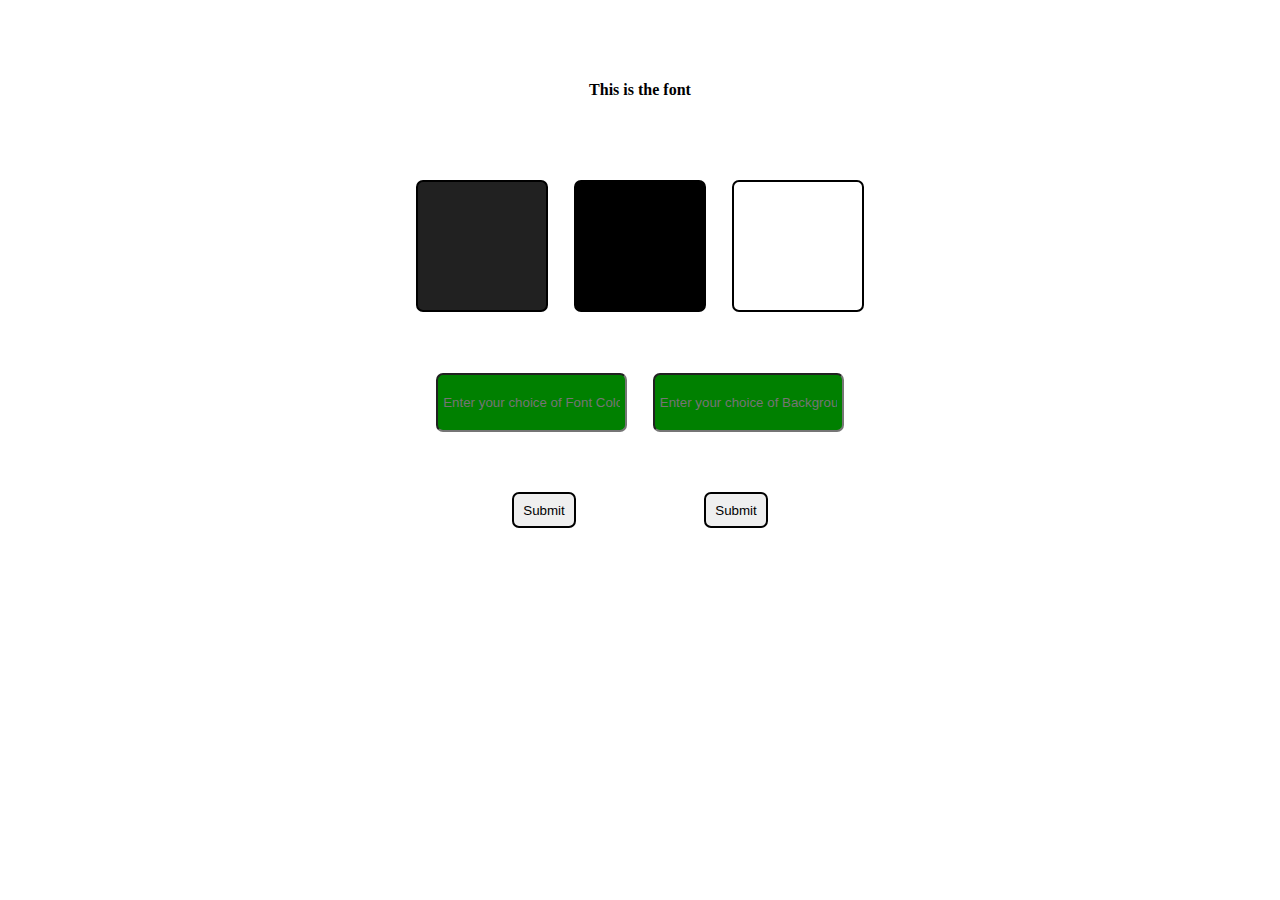
<file: 1. Color Switcher/index.html>
<!DOCTYPE html>
<html lang="en">
  <head>
    <meta charset="UTF-8" />
    <meta name="viewport" content="width=device-width, initial-scale=1.0" />
    <title>Background & Foreground Color Switcher</title>
    <link rel="stylesheet" href="style.css" />
  </head>
  <body>
    <div class="container">
      <div class="fonts">
        <div class="text" id="text-main"><b>This is the font</b></div>
      </div>
      <div class="boxes">
        <div class="button" id="grey"></div>
        <div class="button" id="black"></div>
        <div class="button" id="white"></div>
      </div>
      <div class="inputs">
          <input type="text" id="font_changer" placeholder="Enter your choice of Font Color: ">
        <input type="text" id="background_changer" placeholder="Enter your choice of Background Color: ">
      </div>
      <div class="submits">
        <button class="fg_submit" id="fg_submit">Submit</button>
        <button class="bg_submit" id="bg_submit">Submit</button>
      </div>
    </div>
  </body>
  <script src="working.js"></script>
</html>
</file>
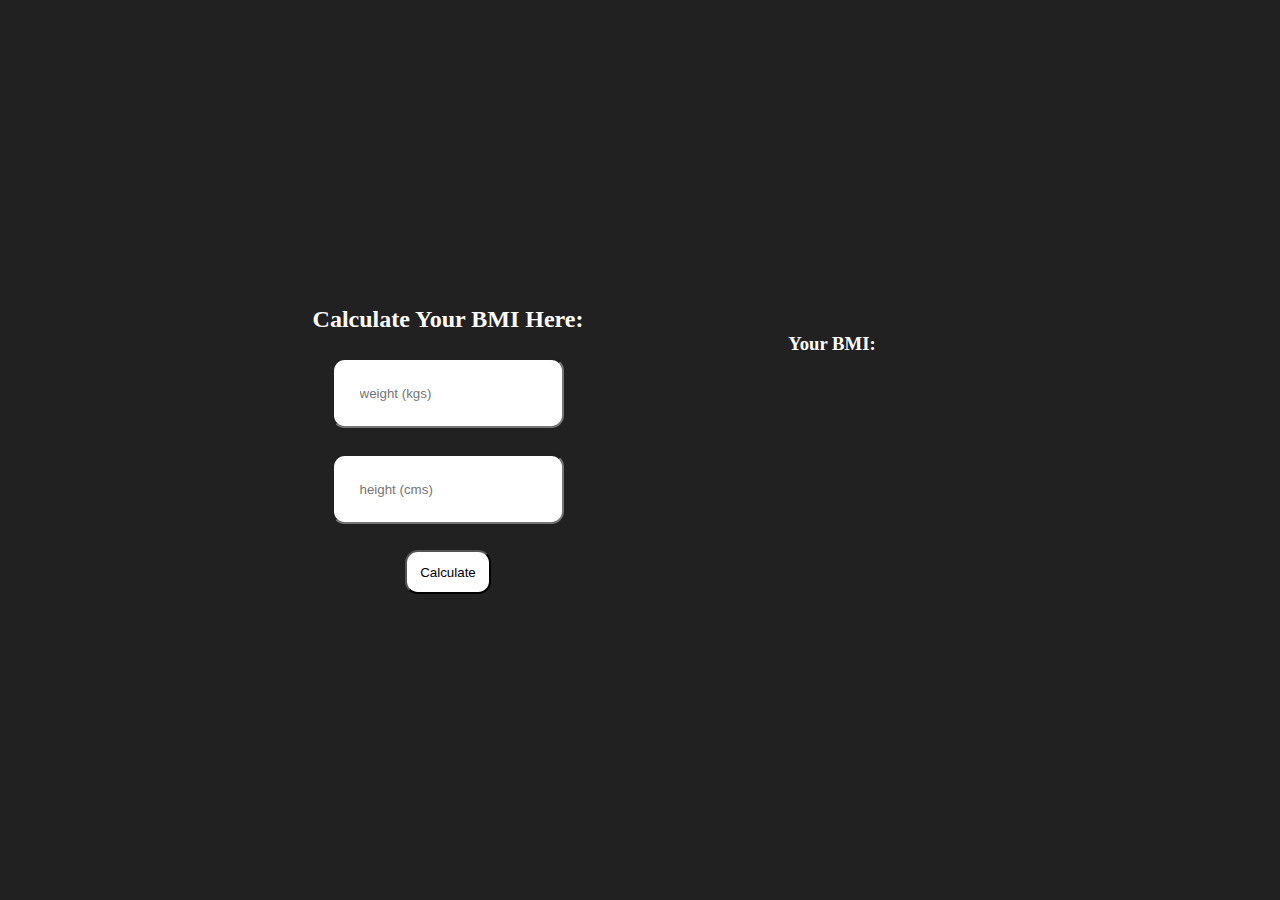
<file: 2. BMI Calculator/index.html>
<!DOCTYPE html>
<html lang="en">
<head>
    <meta charset="UTF-8">
    <meta name="viewport" content="width=device-width, initial-scale=1.0">
    <title>BMI Calculator</title>
    <link rel="stylesheet" href="style.css">
</head>
<body>
    <div class="main">

        <div class="container">
            <H2>Calculate Your BMI Here:</H2>
            <input type="text" id="weight" placeholder="weight (kgs)">
            <input type="text" id="height" placeholder="height (cms)">
            <button id="submit">Calculate</button>
        </div>
        <div class="answer">
            <div class="box">
                <h3>Your BMI: </h3>
                <h1 id="value"></h1>
                <p id="evaluation"></p>
            </div>
        </div>
    </div>
</body>
<script src="working.js"></script>
</html>
</file>
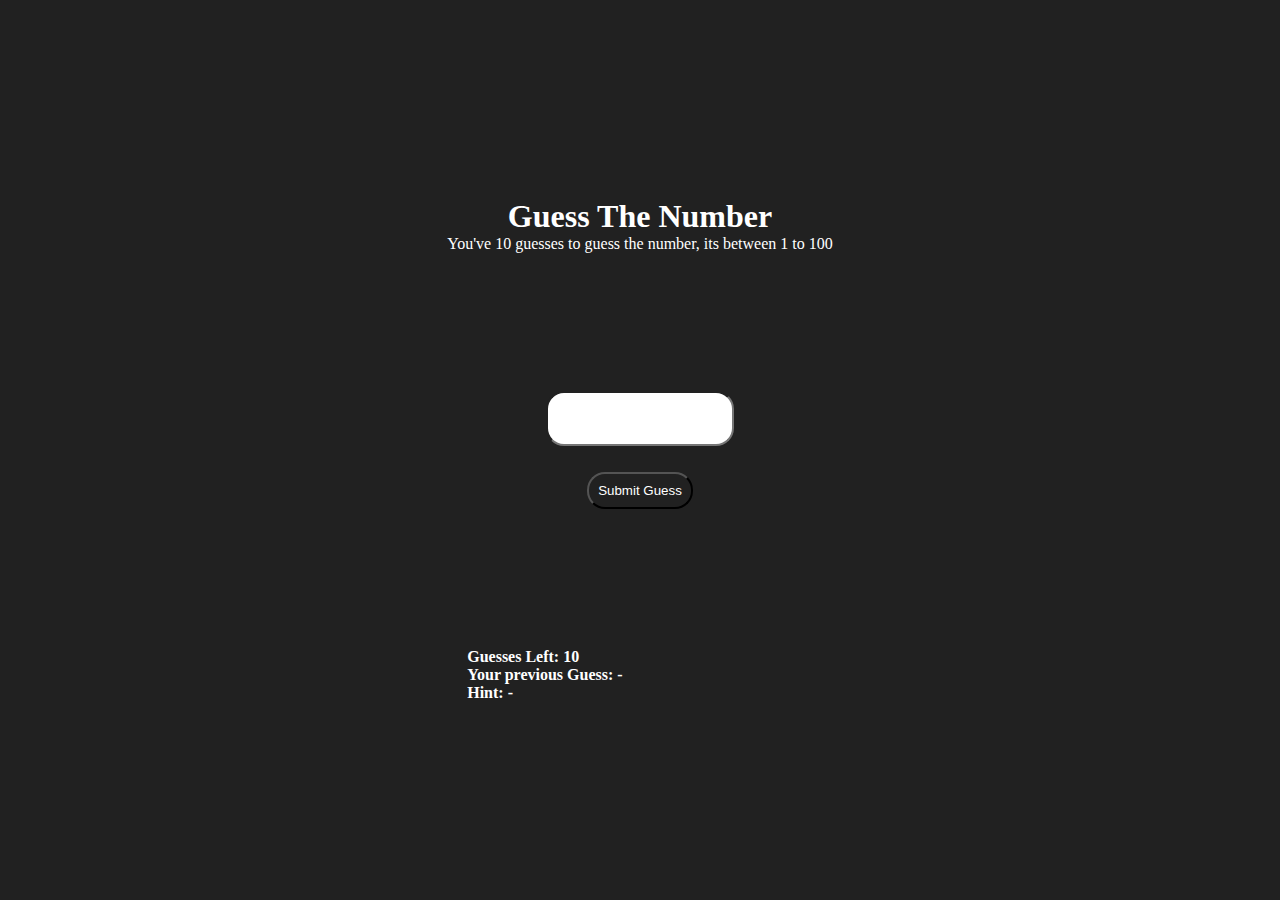
<file: 4. GuessTheNumber/index.html>
<!DOCTYPE html>
<html lang="en">
<head>
    <meta charset="UTF-8">
    <meta name="viewport" content="width=device-width, initial-scale=1.0">
    <title>Guess The Number</title>
    <link rel="stylesheet" href="style.css">
</head>
<body>
    <div class="main">
        <div class="intro"><H1>Guess The Number</H1>
        <p>You've 10 guesses to guess the number, its between 1 to 100</p>
        </div>
        <div class="form">
            <input type="text" id="guess">
            <input type="submit" id="submit" value="Submit Guess">
        </div>
        <div class="info" id="main-info">
            <div class="guess_info">
                <p>Guesses Left:  <b id="guess_info_id"> 10</b> </p>
            <div class="prev_guess_info">
                <p>Your previous Guess: <b id="prev_guess_info_id">-</b></p>
                <p>Hint: <b id="hint">-</b></p>
            </div>
            </div>
        </div>
    </div>
</body>
<script src="working.js"></script>
</html>
</file>
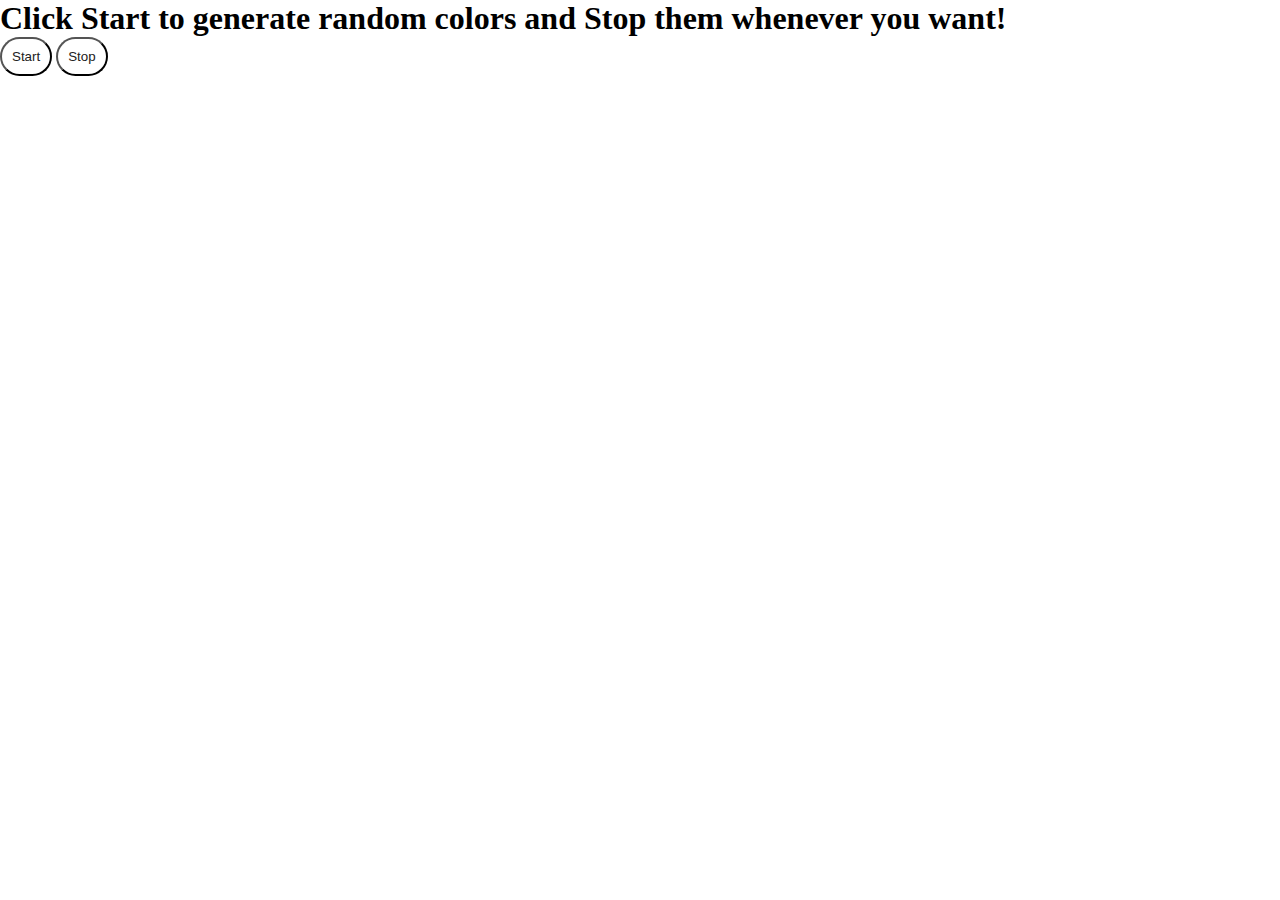
<file: 5. Random unlimited Color Generator/index.html>
<!DOCTYPE html>
<html lang="en">
  <head>
    <meta charset="UTF-8" />
    <meta name="viewport" content="width=device-width, initial-scale=1.0" />
    <title>Random Unlimited Color generator</title>
    <link rel="stylesheet" href="style.css" />
  </head>
  <body>
    <h1>
      Click Start to generate random colors and Stop them whenever you want!
    </h1>
    <button id="start">Start</button>
    <button id="stop">Stop</button>
  </body>
  <script src="working.js"></script>
</html>
</file>
<file: 1. Color Switcher/style.css>
* {
    margin: 0;
    padding: 0;
}

.fonts{
    height: 20vh;
    display: flex;
    justify-content: center;
    align-items: center;
    margin-bottom: 0px;
}


.button {
    border: 2px solid black;   
    width: 10vw;
    height: 10vw;
    border-radius: 7px;
}

.boxes {
    display: flex;
    justify-content: center;
    align-items: center;
    gap: 2vw;
}

#grey{
    background-color: #212121;
}

#black{
    background-color: black;
}

#white{
    background-color: white;
}

.inputs {
    height: 20vh;
    display: flex;
    justify-content: center;
    align-items: center;
    gap: 2vw;
}

input{
    border-radius: 7px;
    height: 5vh;
    padding: 5px;
    background-color: green;
    color: white;
}

.submits{
    display: flex;
    justify-content: center;
    align-items: center;
    gap: 10vw;
}

.fg_submit, .bg_submit{
    height: 4vh;
    width: 5vw;
    border-radius: 7px;
    border: 2px solid black;
}
</file>
<file: 2. BMI Calculator/style.css>
* {
    margin: 0;
    padding: 0;
    background-color: #212121;
    color: white;
}

.container {
    height: 30vh;
    width: 30vw;
    display: flex;
    justify-content: center;
    flex-direction: column;
    align-items: center;
    gap: 2vw;
}

#weight, #height {
    background-color: white;
    color: black;
    padding: 2vw;
    border-radius: 1vw;
}

#submit {
    background-color: white;
    color: black;
    border-radius: 1vw;
    padding: 1vw;
}



/* CREATING ANS. BOX */

.main {
    width: 100vw;
    height: 100vh;
    display: flex;
    justify-content: center;
    align-items: center;
}

.answer {
    width: 30vw;
    height: 30vh;
}

.box {
    display: flex;
    justify-content: center;
    align-items: center;
    gap: 2vw;
    padding: 2vh;
    flex-direction: column;
}
</file>
<file: 4. GuessTheNumber/style.css>
* {
    margin: 0;
    padding: 0;
    background-color: #212121;
    color: white;
}


.main {
    width: 100vw;
    height: 100vh;
    display: flex;
    flex-direction: column;
    justify-content: center;
    align-items: center;
    gap: 10%;
}

.intro {
    width: 100vw;
    height: 10vh;
    display: flex;
    justify-content: center;
    align-items: center;
    flex-direction: column;
}

.form {
    display: flex;
    flex-direction: column;
    width: 20vw;
    height: 20vh;
    justify-content: center;
    align-items: center;
    gap: 2vw;
}

#guess {
    background-color: white;
    border-radius: 2vh;
    height: 5vh;
    color: #212121;
    padding: 0.25vw;
}

#submit {
    padding: 1vh;
    border-radius: 2vh;
}


.info {
    width: 27vw;
    height: 10vh;
    display: flex;
    flex-direction: column;
    justify-content: center;
    align-items: flex-start;
    font-weight: bolder;
}
</file>
<file: 5. Random unlimited Color Generator/style.css>
* {
  margin: 0;
  padding: 0;
}

#start,
#stop {
  background-color: white;
  color: #212121;
  padding: 10px;
  border-radius: 2vw;
}
</file>
